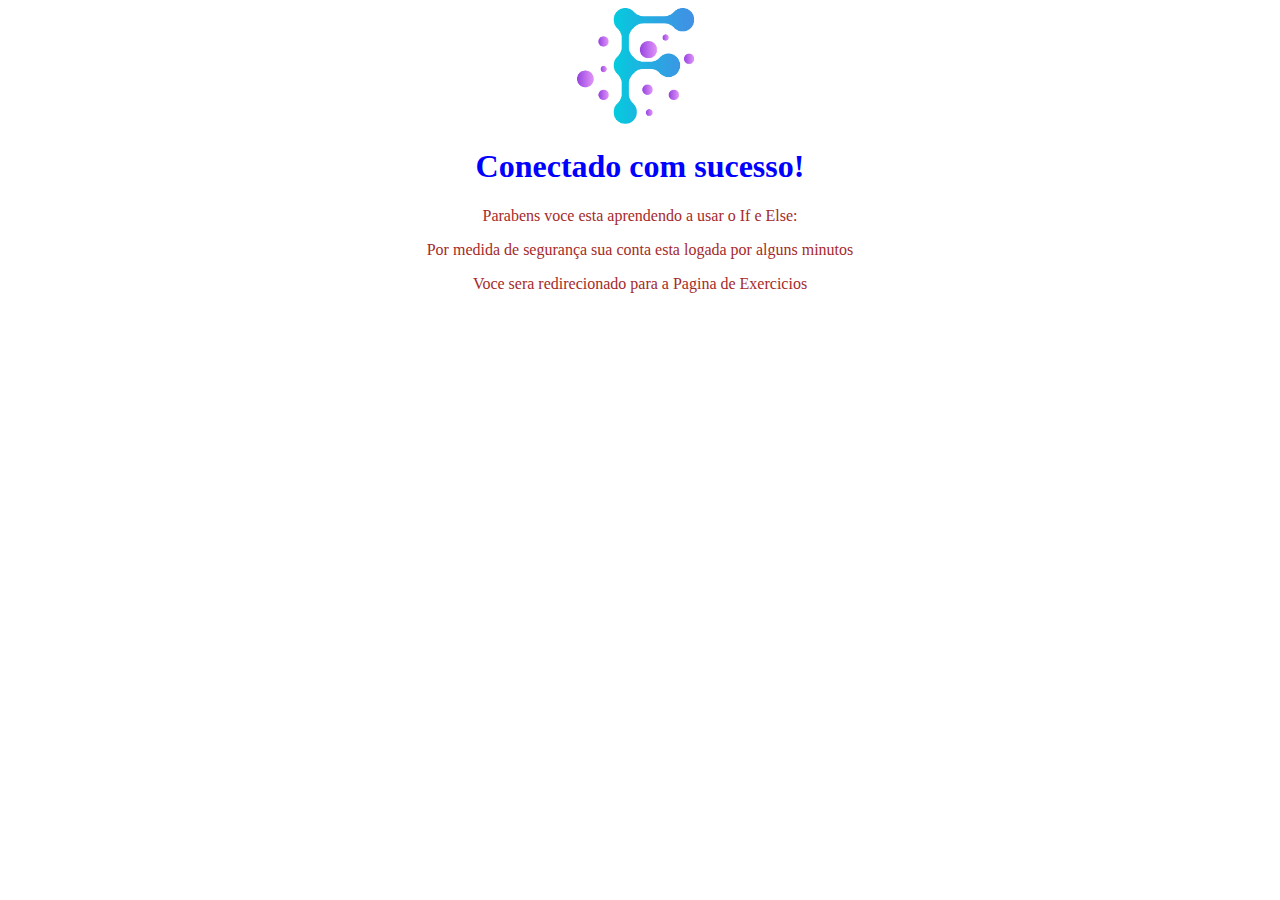
<file: administador.html>
<!DOCTYPE html>
<html lang="pt-BR">
<head>
    <meta charset="UTF-8">
    <meta name="viewport" content="width=, initial-scale=1.0">
    <title>Painel Administrador</title>
    <link rel="stylesheet" href="src/css/style.css"/>
</head>
<body>
    <img src="src/img/logoFMT.png" alt="logoFMT">
    <center>
        <h1>Conectado com sucesso!</h1>
        <p>Parabens voce esta aprendendo a usar o If e Else:</p>
        <p>Por medida de segurança sua conta esta logada por alguns minutos</p>
        <p>Voce sera redirecionado para a Pagina de Exercicios</p>
        <link href="exercicios.html" type="link" id="Text">
    </center>
    
</body>
</html>
</file>
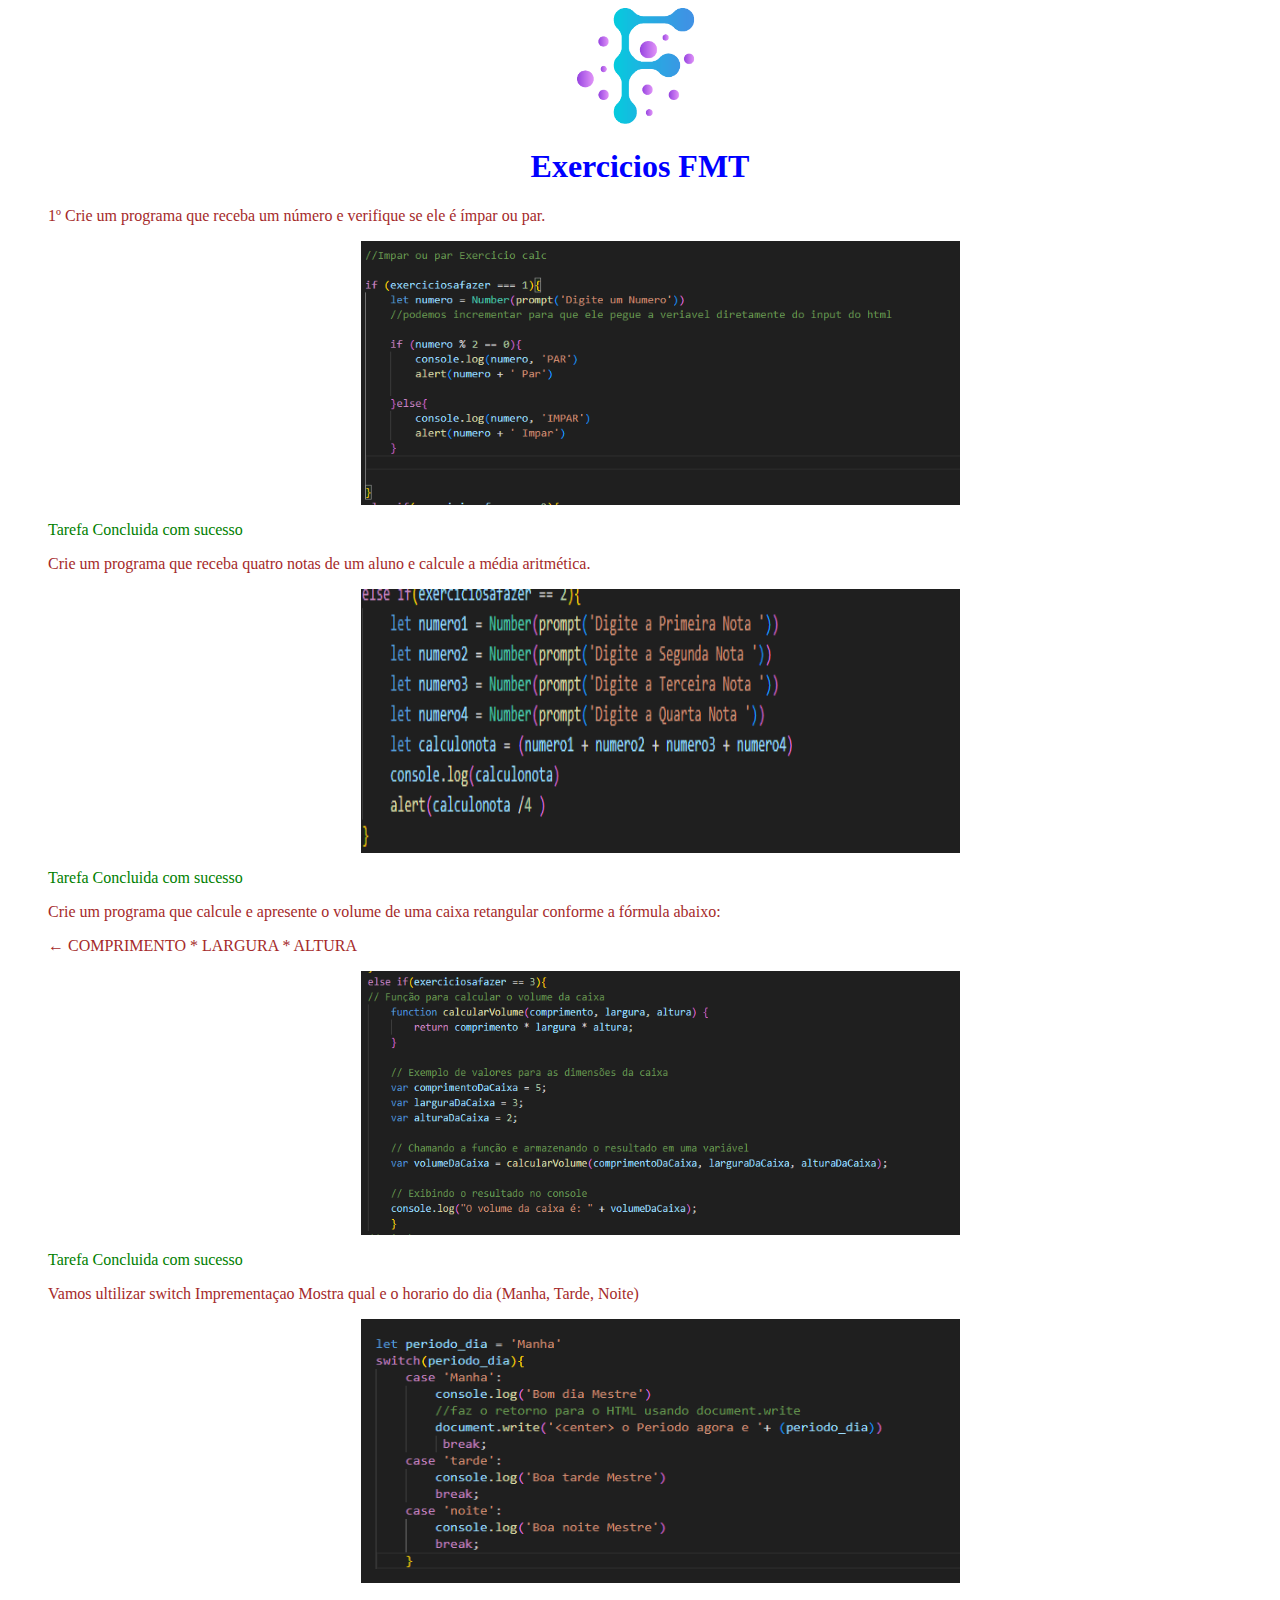
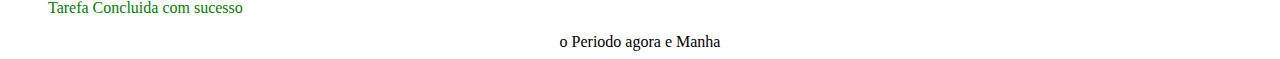
<file: exercicios.html>
<!DOCTYPE html>
<html lang="en">
<head>
    <meta charset="UTF-8">
    <meta name="viewport" content="width=device-width, initial-scale=1.0">

    <title>Exercicios FMT</title>
    <link rel="stylesheet" href="src/css/style.css"/>

</head>
<body>
    <img src="src/img/logoFMT.png" alt="logoFMT">
    <center>
    <h1>Exercicios FMT</h1>
    </center>
    <div>
        <ul>
            <p>1º Crie um programa que receba um número e verifique se ele é ímpar ou par.</p>
            <img class="redirectimg" src="src/img/summit02.png" alt="Descriçao do codigo usado!" >
            <p class="concluido">Tarefa Concluida com sucesso</p>
            <p>Crie um programa que receba quatro notas de um aluno e calcule a média aritmética.</p>
            <img class="redirectimg" src="src/img/summit03.png" alt="Descriçao do codigo usado!" >
            <p class="concluido">Tarefa Concluida com sucesso</p>

            <p>Crie um programa que calcule e apresente o volume de uma caixa retangular conforme a fórmula abaixo:</p>
            <p> ← COMPRIMENTO * LARGURA * ALTURA</p>
            <img class="redirectimg" src="src/img/summit04.png" alt="Descriçao do codigo usado!" >

            <p class="concluido">Tarefa Concluida com sucesso</p>
            <p>Vamos ultilizar switch Imprementaçao Mostra qual e o horario do dia (Manha, Tarde, Noite)</p>
            <p id="switch-demo"></p>

            <img class="redirectimg" src="src/img/summit01.png" alt="Descriçao do codigo usado!" >
            <p class="concluido">Tarefa Concluida com sucesso</p>

        </ul>
    </div>
    

    <script src="src/scripts/scriptex.js"></script>
</body>
</html>
</file>
<file: src/css/style.css>
h1{
    color: blue;
    
}
p{
    color: brown;

}
.concluido{

    color: green;
}
img {
    width: 10%;
    margin: auto;
    display: block;
    align-items: center;
}
#switch-demo{
    color: blue;
}
.redirectimg{
    width:  599px;
    height: 264px;
}
</file>
